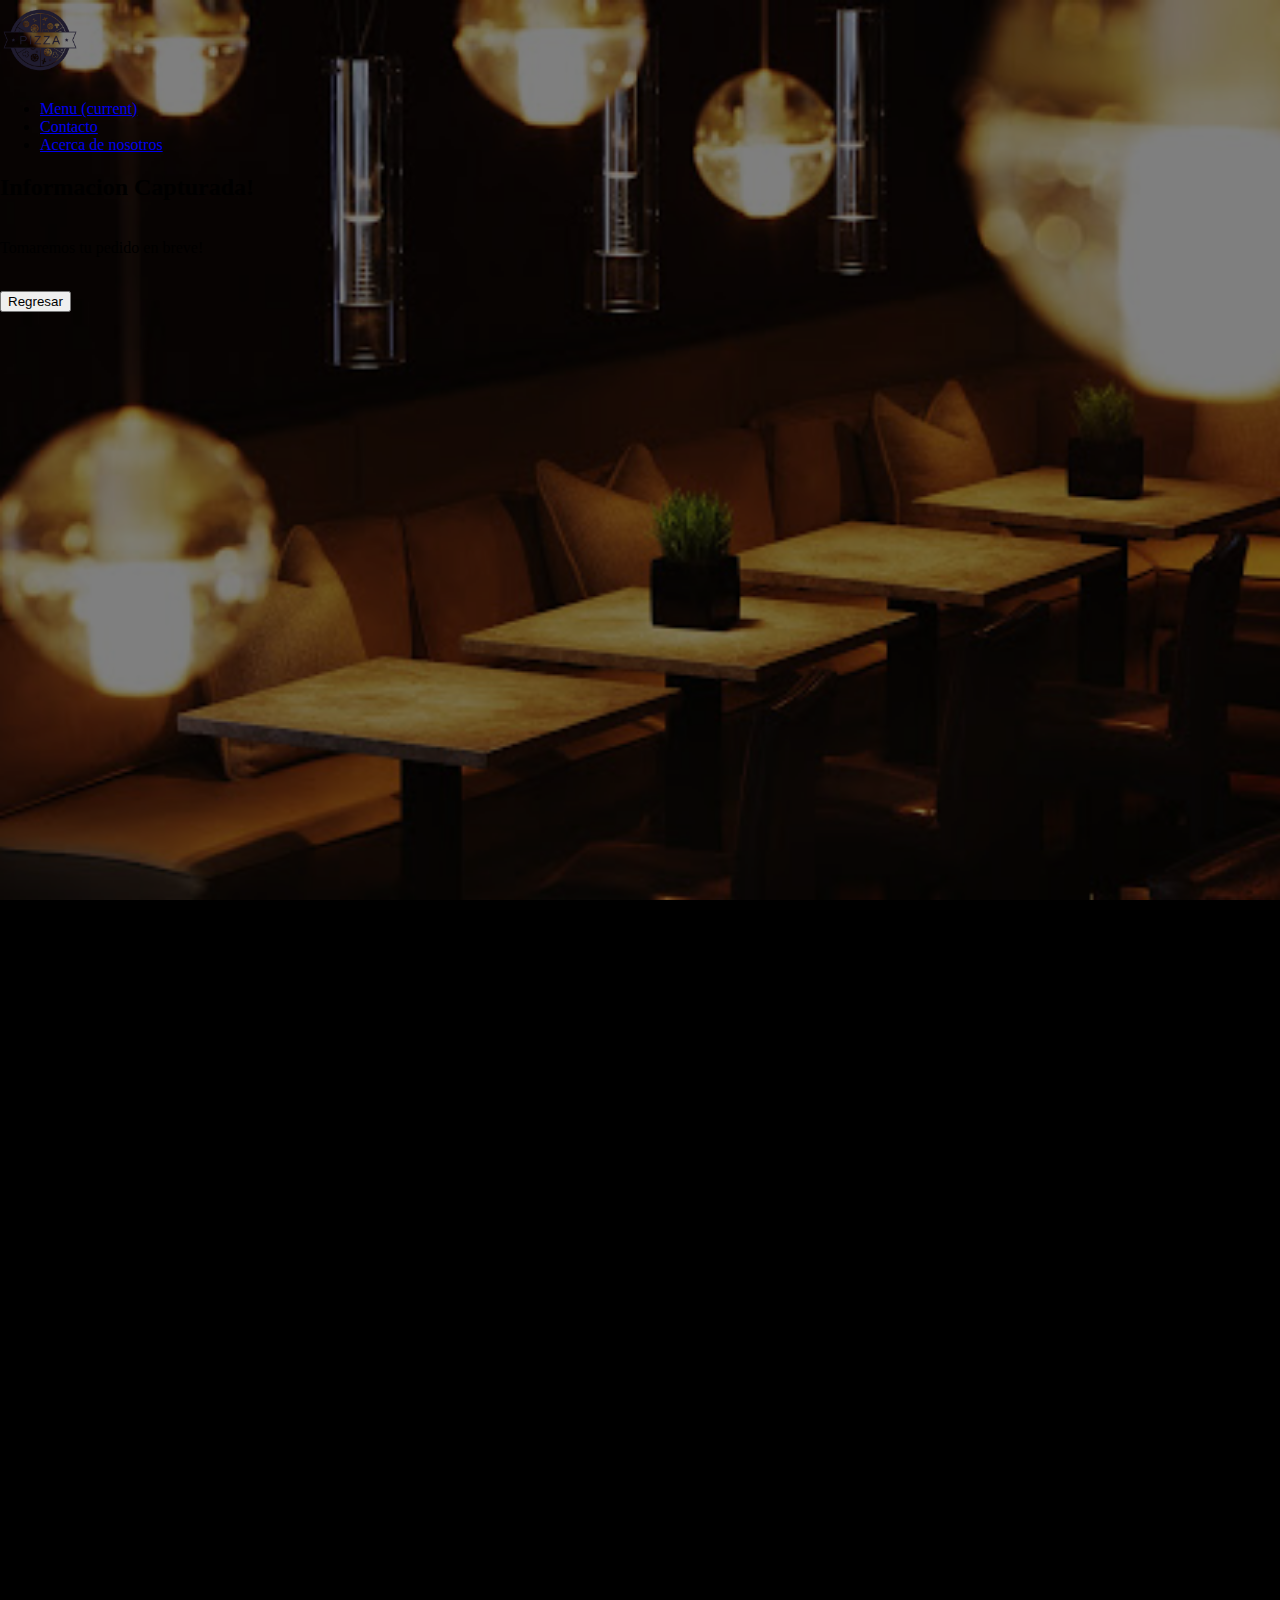
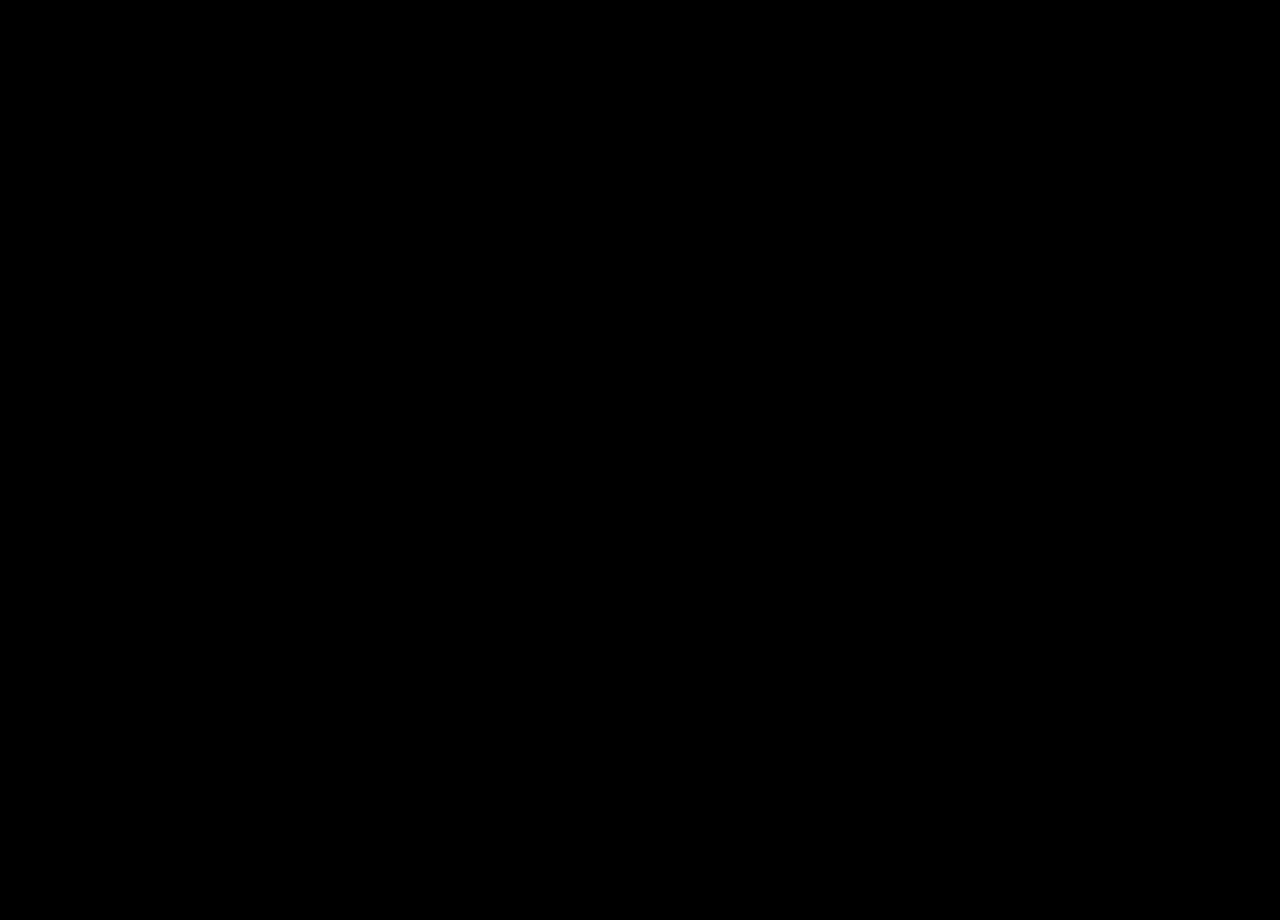
<file: html/Informacio.html>
<!DOCTYPE html>
<html lang="en">
<head>
    <meta charset="UTF-8">
    <meta name="viewport" content="width=device-width, initial-scale=1.0">
    <link rel="stylesheet" href="../css/informacion.css">
    <link rel="stylesheet" href="https://cdn.jsdelivr.net/npm/bootstrap@4.5.3/dist/css/bootstrap.min.css"
    integrity="sha384-TX8t27EcRE3e/ihU7zmQxVncDAy5uIKz4rEkgIXeMed4M0jlfIDPvg6uqKI2xXr2" crossorigin="anonymous">
    <title>Exito</title>
    <link rel="icon" href="../imagenes/iconodepestaña.ico"> <!--Icono de pestaña-->
</head>
<body>

    <!--Agregamos una barra de navegacion inicia-->
    <div class="background">

        <nav class="navbar navbar-expand-lg navbar navbar-dark bg-dark">
            <a class="Logo-restaurante" href="../html/index.html"><img
                    src="../imagenes/pizza-restaurante-restaurante-de-comida-by-Vexels.png" width="80"
                    class="d-inline-block align-top" alt=""></a>

            <div class="collapse navbar-collapse" id="navbarSupportedContent">
                <ul class="navbar-nav ml-auto">
                    <li class="nav-item active">
                        <a class="nav-link" href="../html/menu.html">Menu <span class="sr-only">(current)</span></a>
                    </li>



                    <li class="nav-item ml-auto">
                        <a class="nav-link" href="../html/contacto.html">Contacto</a>
                    </li>



                    <li class="nav-item ml-auto">
                        <a class="nav-link" href="../html/aboutus.html">Acerca de nosotros</a>
                    </li>



            </div>
        </nav>

        <!--Agregamos una barra de navegacion Finaliza-->


        <div class="text-center text-white">
            <p>
                <h2>Informacion Capturada!</h2>
                <br>
                Tomaremos tu pedido en breve!
            </p>
            <br> <a href="../html/index.html"><input type="button" value="Regresar" class="btn btn-dark" value="Regresar"></a>
        </div>
    
</body>
</html>
</file>
<file: css/informacion.css>
/*Agregamos un fondo*/

body {
    margin: 0;
    height: 280vh;
    background-color: black;
    background-image: url("../imagenes/acercadenosotros.jpg");
    background-repeat: no-repeat;
    background-size: cover;
    background-position: center;
    background-attachment: fixed;
  }
  
  /* Agregamos opacidad a la imagen*/
  body:before {
    content: "";
    width: 100%;
    height: 280vh;
    position: absolute;
    opacity: 0.5;
    top: 0;
    left: 0;
  
    background-color: black;
    z-index: -1;
  }
  
  .colores{
    color: white;
  }
</file>
